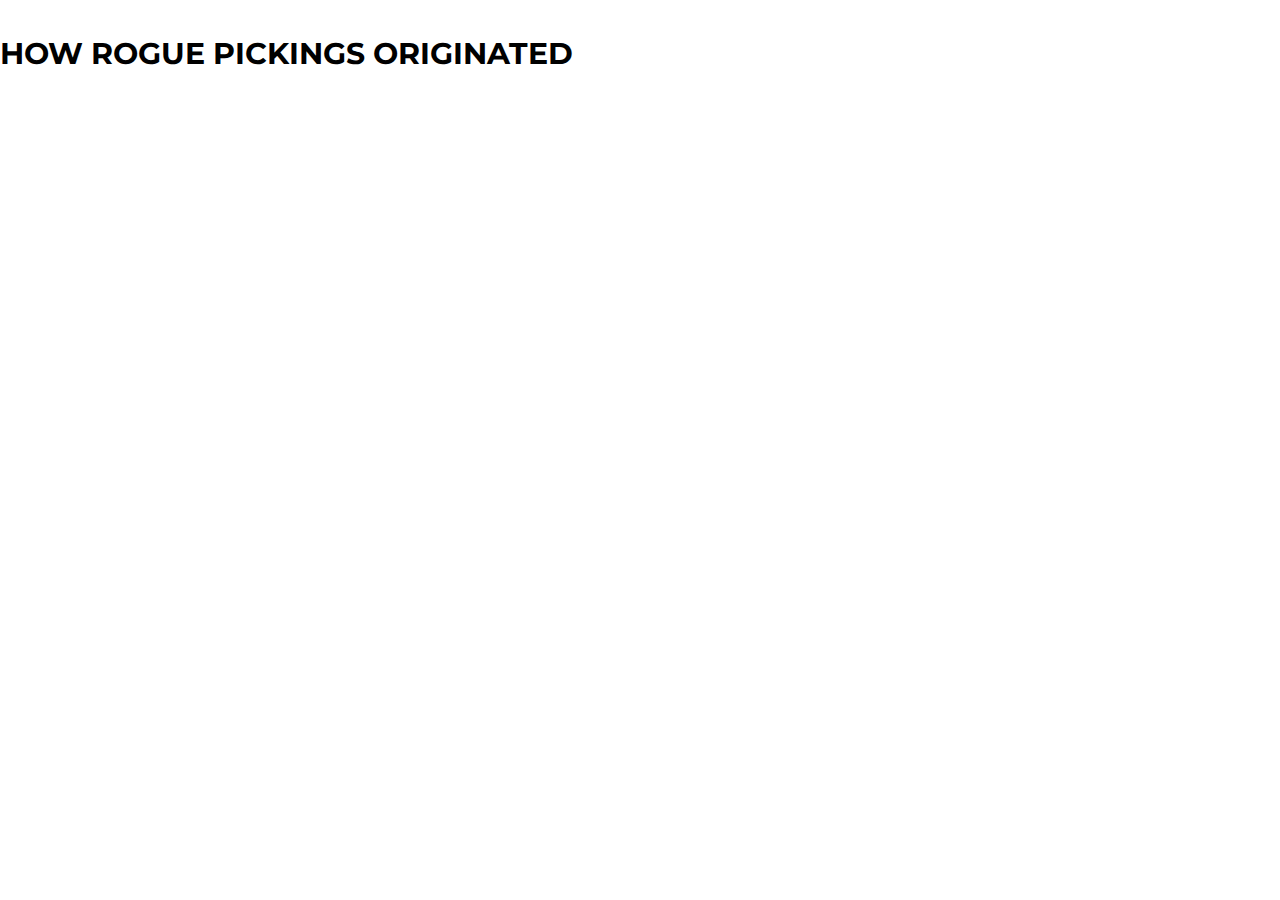
<file: About/index.html>
<!DOCTYPE html>
<html lang="en">
    <head>
      <meta charset="UTF-8">
      <title>About Rogue Pickings</title>
      <link rel="stylesheet" href="../css/main2.css">
      <link rel="stylesheet" href="../css/normalize.css">
      <link href="https://fonts.googleapis.com/css?family=Montserrat:400,700" rel="stylesheet">

    </head>
    <body>
      <header>
        <section class="full-width">
          <h1>How Rogue Pickings Originated</h1>
          </section>
      </header>
    </body>
    </html>
</file>
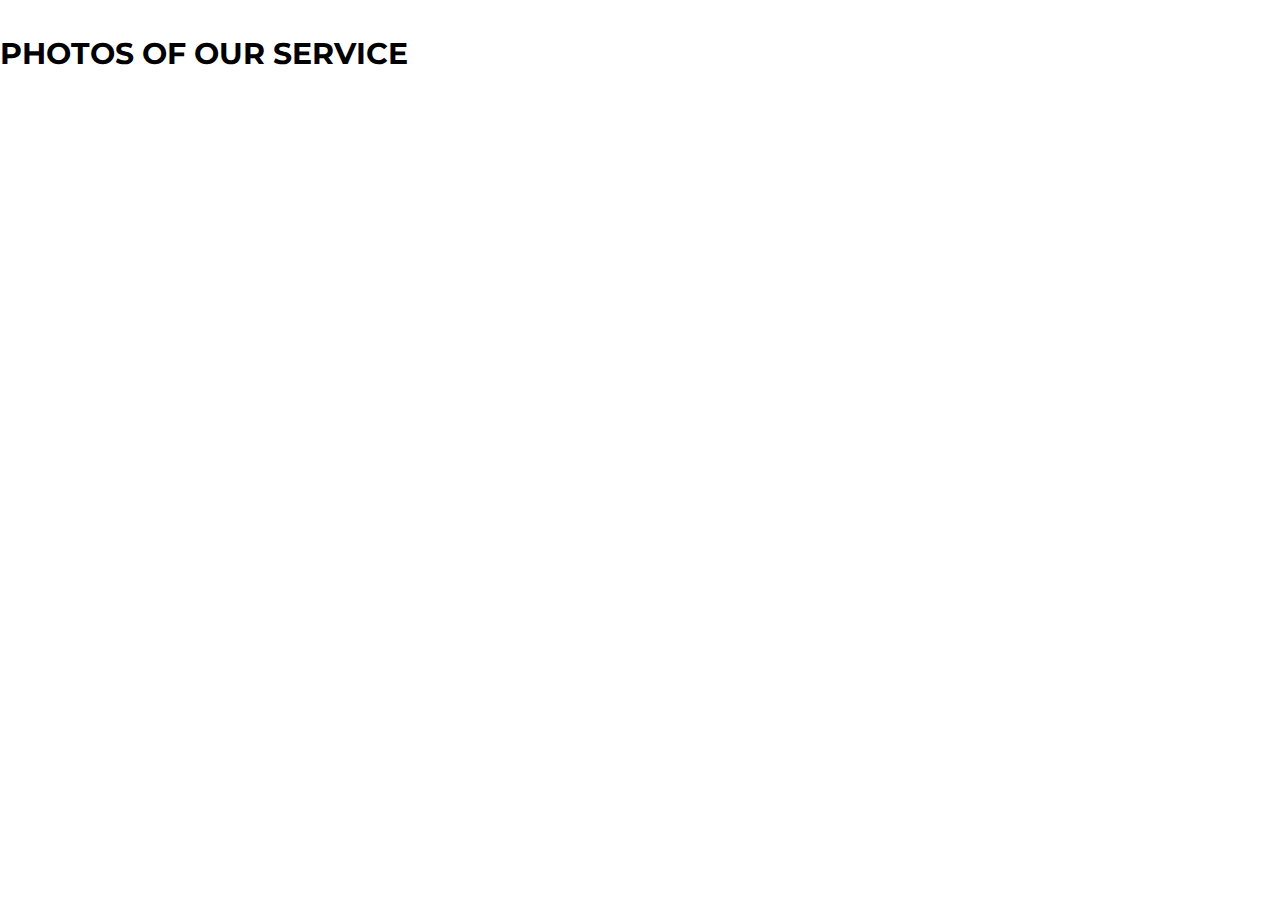
<file: Gallery/index.html>
<!DOCTYPE html>
<html lang="en">
    <head>
      <meta charset="UTF-8">
      <title>Photo Gallery</title>
      <link rel="stylesheet" href="../css/main2.css">
      <link rel="stylesheet" href="../css/normalize.css">
      <link href="https://fonts.googleapis.com/css?family=Montserrat:400,700" rel="stylesheet">

    </head>
    <body>
      <header>
        <section class="full-width">
          <h1>Photos of Our Service</h1>
          </section>
      </header>
    </body>
    </html>
</file>
<file: css/main2.css>
/***BODY****/
body {
  font-family:'Montserrat', sans-serif;
  width:1200px;
  margin:20px;
  font-size:16px;
}

* {
  padding:0;
  box-sizing: border-box;
}

@font-face {
font-family: "Wisdom Script";
src: url('../fonts/wisdomscriptaj.otf') format('opentype');
}

h1, h2, h3, h4 {
  text-transform:uppercase;
}

h4 {
  font-size: 12px;
}

.full-width {
  width:1200px;
  margin:0 auto;
}

.half-width {
  width:600px;
  float:left;
}

.third-width {
  width:400px;
  float:left;
}

/*****HEADER*****/
header h1 {
  font-size:30px;
  text-align:left;
  width:auto;
  padding: 15px 0;
  font-weight: bold;
}

header h1 span {
  color:#77a466;
}

nav {
  float:right;
  padding:25px;


}

nav ul li {
  display:inline-block;
}

nav ul li a {
  text-decoration: none;
  text-transform: uppercase;
  font-size: 14px;
  color:#77a466;
  font-weight:bold;
  padding-left: 20px;
}

/*****SECTION TOP*****/
#top h2 {
  color:#77a466;
  font-size: 23px;

}

#top p {
  line-height: 25px;

}

/*****SECTION BOTTOM*****/
#bottom #specials {
  border-right:1px solid grey;
  border-bottom: 1px solid grey;
  border-top:1px solid grey;
}


#bottom #specials li  {
  line-height:38px;
  color:#77a466;
  list-style-type: none;
}

#bottom #reviews {
  border-bottom: 1px solid grey;
  border-top:1px solid grey;
  line-height: 21px;
  padding-left: 20px;
  padding-bottom:2px;
}

#bottom #contact {
  border-left:1px solid grey;
  border-bottom: 1px solid grey;
  border-top:1px solid grey;
  line-height: 24px;
  padding-left: 20px;
  padding-bottom:32px;
}
/*****FOOTER*****/
footer {
clear:both;
text-align:center;
padding:2px 0;
}

footer span {
  font-family:"Wisdom Script";
  text-transform:lowercase;
  color:#77a466;
}
</file>
